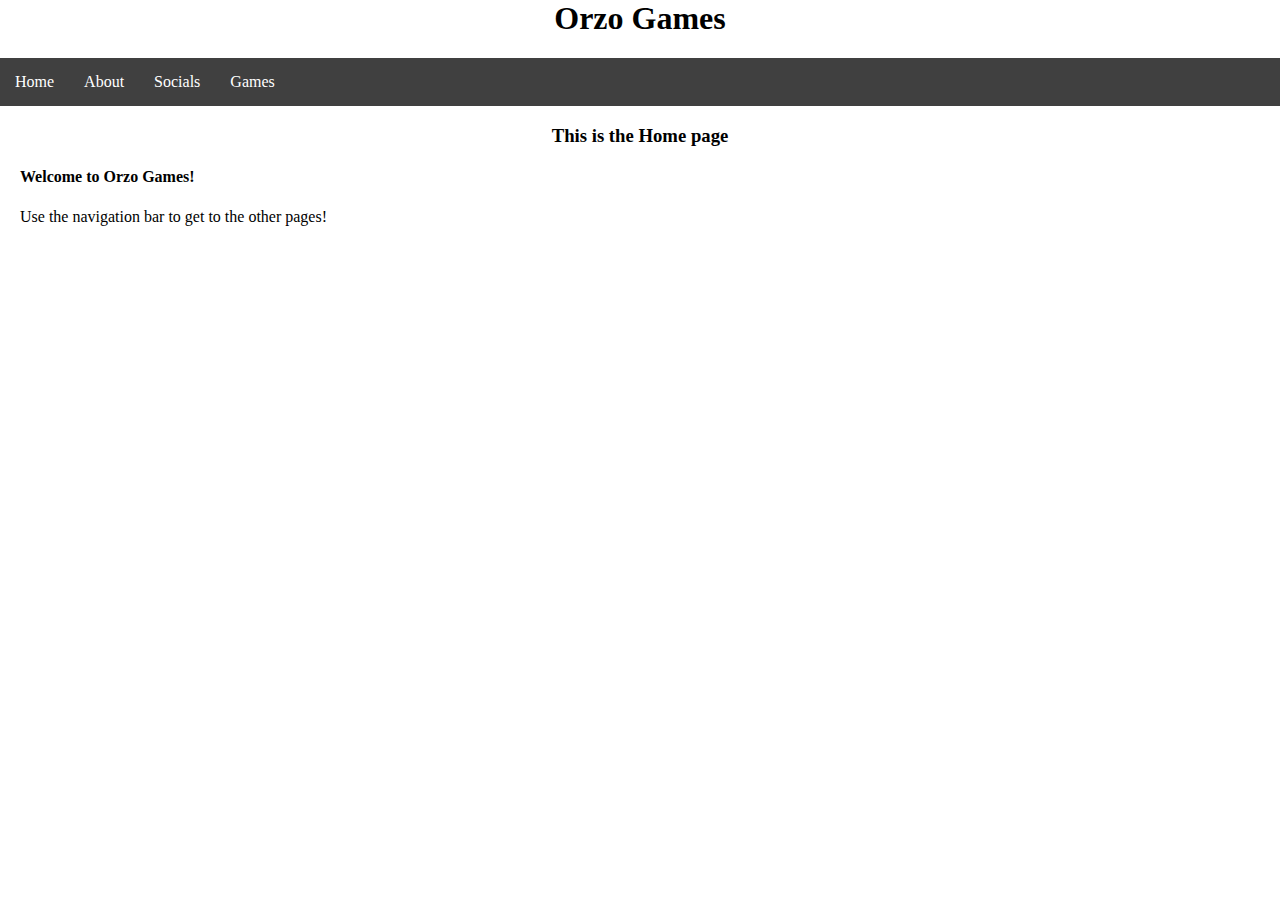
<file: index.html>
<link rel="stylesheet" href="style.css">
<h1>Orzo Games</h1>

<body>
    <nav class="navbar">
        <ul>
            <li><a href="index.html">Home</a></li>
            <li><a href="about.html">About</a></li>
            <li><a href="socials.html">Socials</a></li>
            <li><a href="games.html">Games</a></li>
        </ul>
    </nav>

    <main>
        <h3 class="pagetitle">This is the Home page</h3>
        <h4>Welcome to Orzo Games!</h4>        
        <p>Use the navigation bar to get to the other pages!</p>
    </main>

</body>
</file>
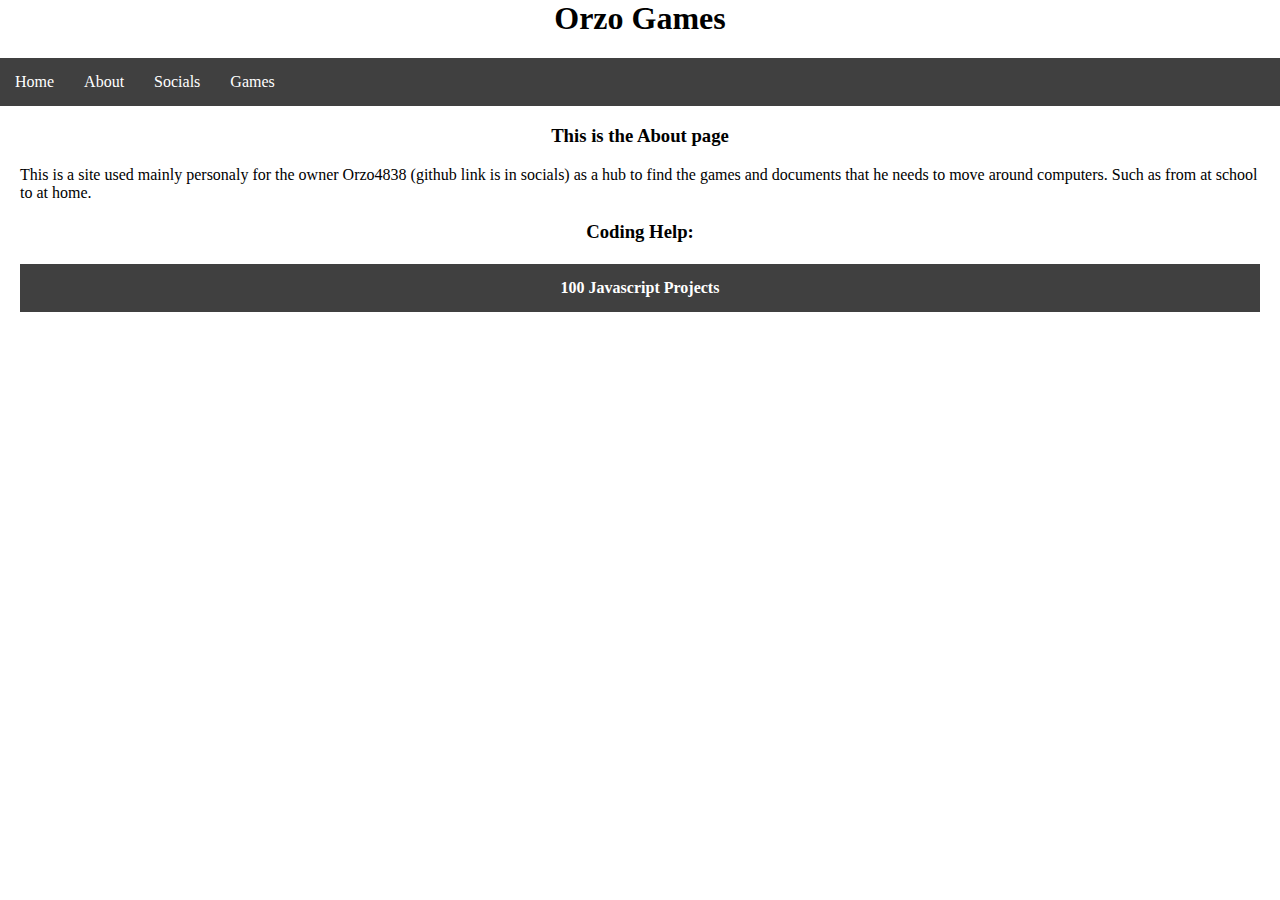
<file: about.html>
<link rel="stylesheet" href="style.css">
<h1>Orzo Games</h1>

<body>
    <nav class="navbar">
        <ul>
            <li><a href="index.html">Home</a></li>
            <li><a href="about.html">About</a></li>
            <li><a href="socials.html">Socials</a></li>
            <li><a href="games.html">Games</a></li>
        </ul>
    </nav>

    <main>
        <h3 class="pagetitle">This is the About page</h3>
        <p>This is a site used mainly personaly for the owner Orzo4838 (github link is in socials) as a hub to find the games and documents that he needs to move around computers. Such as from at school to at home.</p>
        <h3 class="pagetitle">Coding Help:</h3>
        <h4 class="codinglink"><ul>
            <li>
                <a href="https://www.100jsprojects.com/projects" target="_blank">100 Javascript Projects</a>
            </li>
        </ul></h4>
    </main>

</body>
</file>
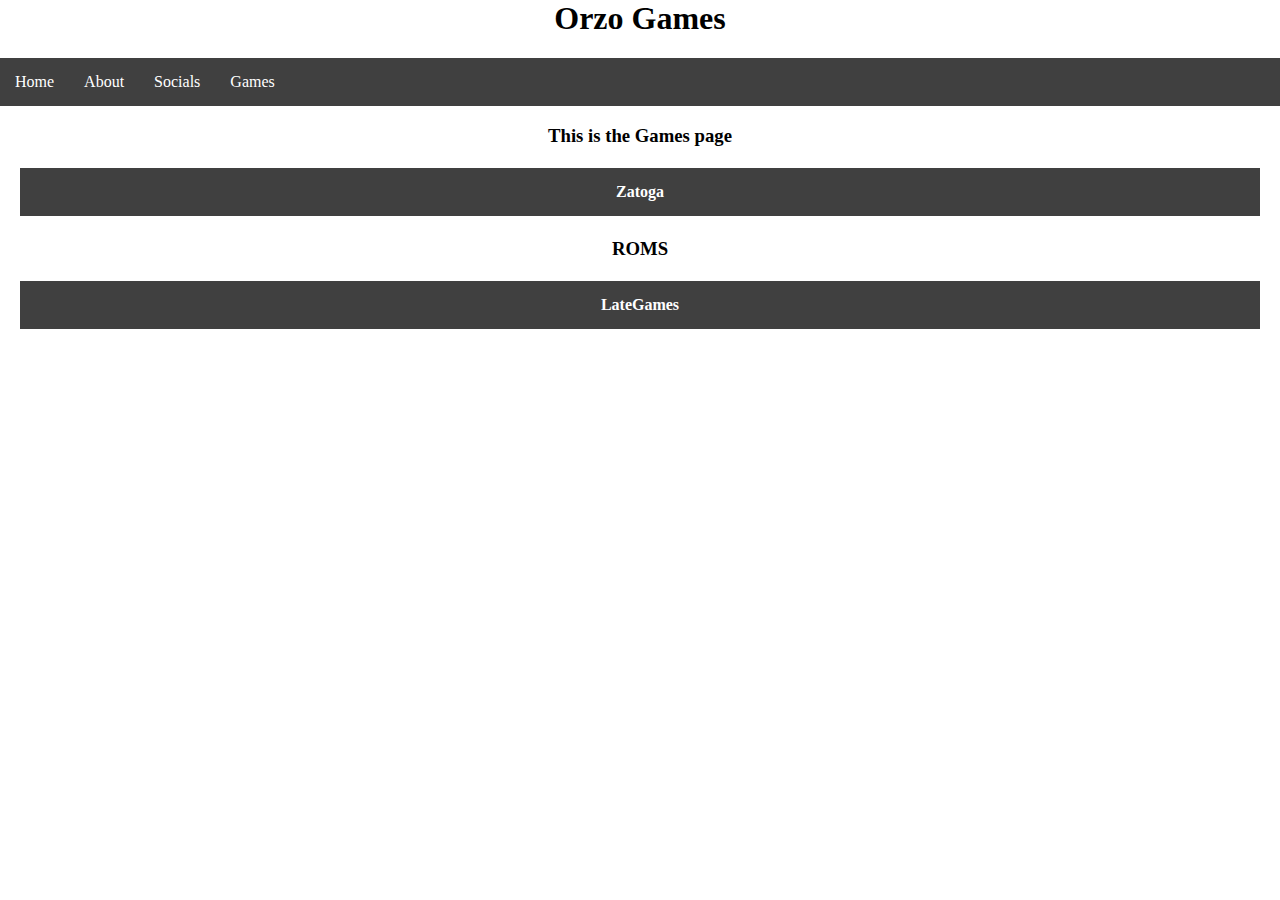
<file: games.html>
<link rel="stylesheet" href="style.css">
<h1>Orzo Games</h1>

<body>
    <nav class="navbar">
        <ul>
            <li><a href="index.html">Home</a></li>
            <li><a href="about.html">About</a></li>
            <li><a href="socials.html">Socials</a></li>
            <li><a href="games.html">Games</a></li>
        </ul>
    </nav>

    <main>
        <h3 class="pagetitle">This is the Games page</h3>
        <h4 class="gameslink">
            <ul>
                <li><a href="https://zatoga.is-cool.dev" target="_blank">Zatoga</a></li>
            </ul>
        </h4>
        <h3 class="pagetitle">ROMS</h3>
        <h4 class="gameslink">
            <ul>
                <li>
                    <a href="https://www.lategames.net/roms/" target="_blank">LateGames</a>
                </li>
            </ul>
        </h4>
    </main>

</body>
</file>
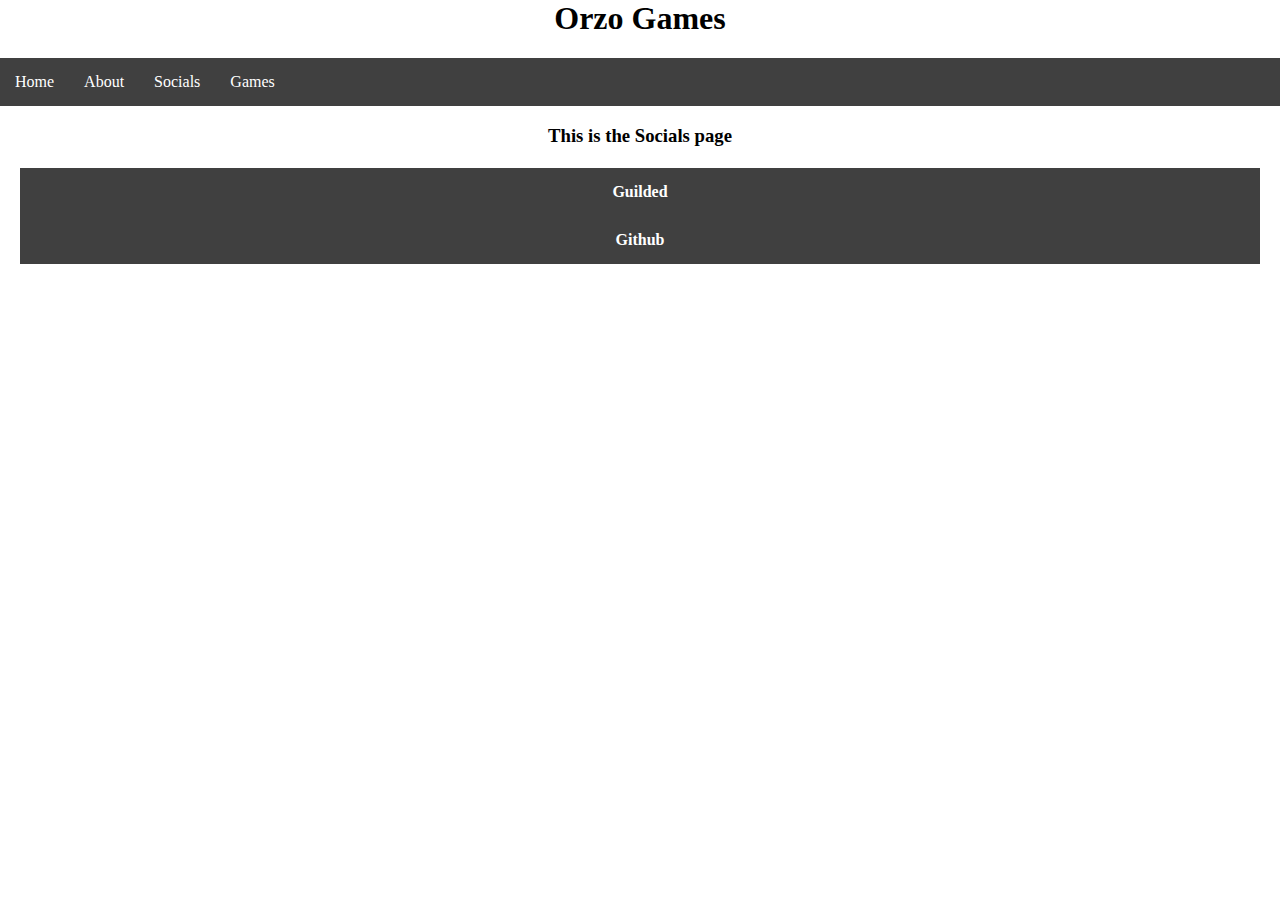
<file: socials.html>
<link rel="stylesheet" href="style.css">
<h1>Orzo Games</h1>

<body>
    <nav class="navbar">
        <ul>
            <li><a href="index.html">Home</a></li>
            <li><a href="about.html">About</a></li>
            <li><a href="socials.html">Socials</a></li>
            <li><a href="games.html">Games</a></li>
        </ul>
    </nav>

    <main>
        <h3 class="pagetitle">This is the Socials page</h3>
        <h4 class="sociallink"><ul>
            <li><a href="https://www.guilded.gg/u/Orzo" target="_blank">Guilded</a></li>
            <li><a href="https://github.com/Orzo4838" target="_blank">Github</a></li>
        </ul></h4>
    </main>

</body>
</file>
<file: style.css>
body{
    margin: 0px;
}
main{
    margin-left: 20px;
    margin-right: 20px;
}
h1{
    text-align: center;
}
.navbar ul{
    list-style-type: none;
    background-color: hsl(0, 0%, 25%);
    padding: 0px;
    margin: 0px;
    overflow: hidden;
}

.navbar a{
    color: white;
    text-decoration: none;
    padding: 15px;
    display: block;
    text-align: center;
}
.navbar a:hover{
    background-color: hsl(0, 0%, 10%);
}
.navbar li{
    float: left;
}

.gameslink ul{
    text-decoration: none;
    list-style-type: none;
    padding: 0px;
    margin: 0px;
    overflow: hidden;
    display: block;
}
.gameslink ul{
    list-style-type: none;
    background-color: hsl(0, 0%, 25%);
    padding: 0px;
    margin: 0px;
    overflow: hidden;
}
.gameslink a{
    color: white;
    text-decoration: none;
    padding: 15px;
    display: block;
    text-align: center;
}

.pagetitle {
    text-align: center;
}
.sociallink a{
    color: white;
    text-decoration: none;
    padding: 15px;
    display: block;
    text-align: center;
}
.sociallink ul{
    list-style-type: none;
    background-color: hsl(0, 0%, 25%);
    padding: 0px;
    margin: 0px;
    overflow: hidden;
}

.gameslink a:hover{
    background-color: hsl(0, 0%, 10%);
}

.sociallink a:hover{
    background-color: hsl(0, 0%, 10%);
}
.codinglink a{
    color: white;
    text-decoration: none;
    padding: 15px;
    display: block;
    text-align: center;
}
.codinglink ul{
    list-style-type: none;
    background-color: hsl(0, 0%, 25%);
    padding: 0px;
    margin: 0px;
    overflow: hidden;
}
.codinglink a:hover{
    background-color: hsl(0, 0%, 10%);
}
</file>
